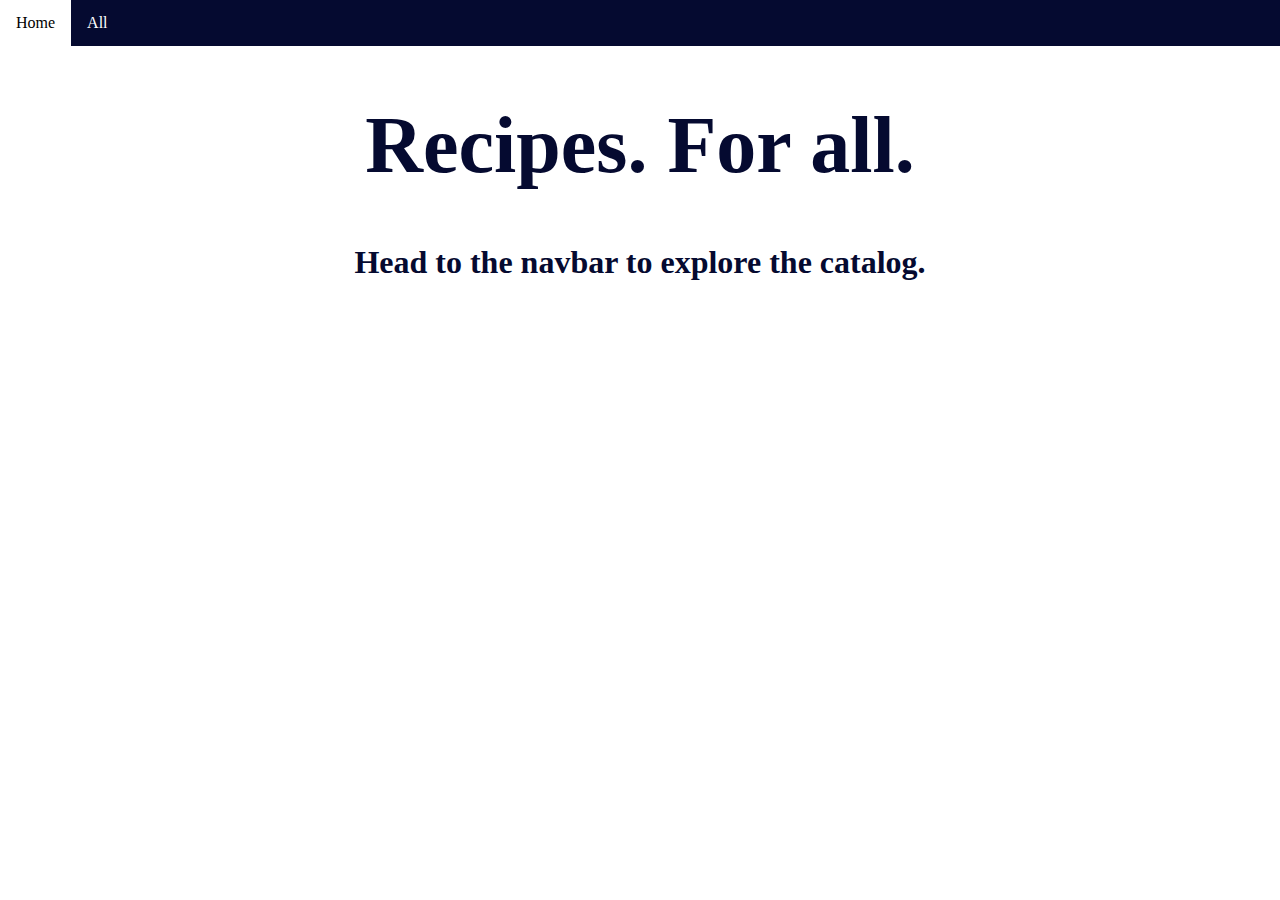
<file: index.html>
<!DOCTYPE html>
<html lang="en">
<head>
    <meta charset="UTF-8">
    <meta http-equiv="X-UA-Compatible" content="IE=edge">
    <meta name="viewport" content="width=device-width, initial-scale=1.0">
    <title>Recipes For All</title>
    <link rel="stylesheet" href="main.css">
    <link rel="stylesheet" href="index.css">
</head>
<body>

    <nav>
        <a href="index.html" class="nav">Home</a>
        <a href="recipes.html" class="nav">All</a>
    </nav>

    <h1>Recipes. For all.</h1>
    <h2>Head to the navbar to explore the catalog.</h2>
</body>
</html>
</file>
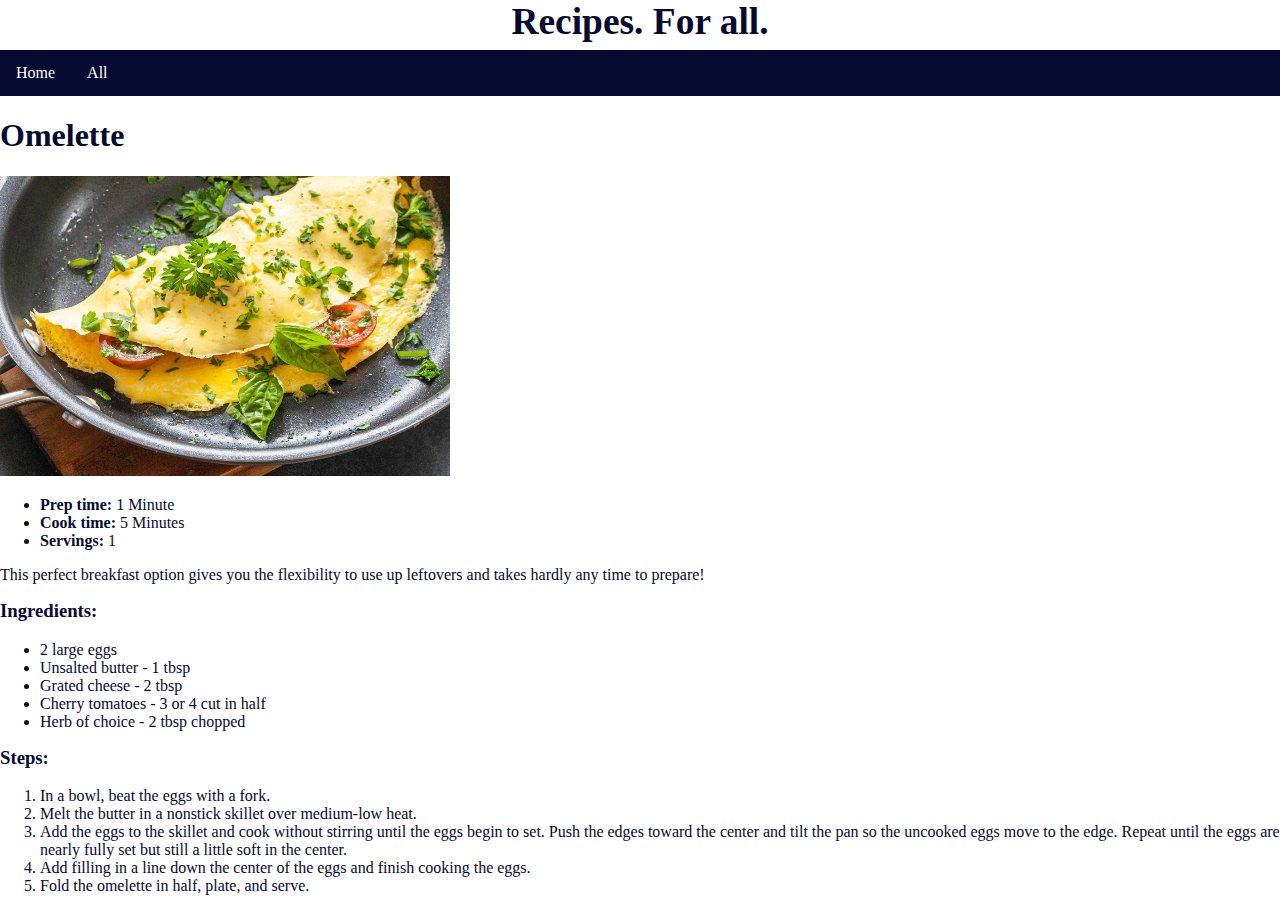
<file: recipes/omelette.html>
<!DOCTYPE html>
<html lang="en">
<head>
    <meta charset="UTF-8">
    <meta http-equiv="X-UA-Compatible" content="IE=edge">
    <meta name="viewport" content="width=device-width, initial-scale=1.0">
    <link rel="stylesheet" href="../main.css">

    <title>Omelette - Odin Recipes</title>
</head>
<body>
    <div class="header">
        <h3>Recipes. For all.</h3>
    </div>
    <nav>
        <a href="../index.html" class="nav">Home</a>
        <a href="../recipes.html" class="nav">All</a>
    </nav>
    <h1>Omelette</h1>
    <img src="../images/omelette.jpg" alt="Omelette" width="450px" height="300px">
    <p>
        <ul>
            <li><strong>Prep time: </strong>1 Minute</li>
            <li><strong>Cook time: </strong>5 Minutes</li>
            <li><strong>Servings: </strong>1</li>
        </ul>
    </p>
    <p>
        This perfect breakfast option gives you the flexibility to use up leftovers and takes hardly any time to prepare!
    </p>
    <p>
        <h3>Ingredients:</h3>
        <ul>
            <li>2 large eggs</li>
            <li>Unsalted butter - 1 tbsp</li>
            <li>Grated cheese - 2 tbsp</li>
            <li>Cherry tomatoes - 3 or 4 cut in half</li>
            <li>Herb of choice - 2 tbsp chopped</li>
        </ul>

        <h3>Steps:</h3>
            <ol>
                <li>In a bowl, beat the eggs with a fork.</li>
                <li>Melt the butter in a nonstick skillet over medium-low heat.</li>
                <li>Add the eggs to the skillet and cook without stirring
                until the eggs begin to set. Push the edges toward the center
                and tilt the pan so the uncooked eggs move to the edge. Repeat until
                the eggs are nearly fully set but still a little soft in the center.</li>
                <li>Add filling in a line down the center of the eggs and finish cooking the eggs.</li>
                <li>Fold the omelette in half, plate, and serve.</li>
            </ol>
        
    </p>

</body>
</html>
</file>
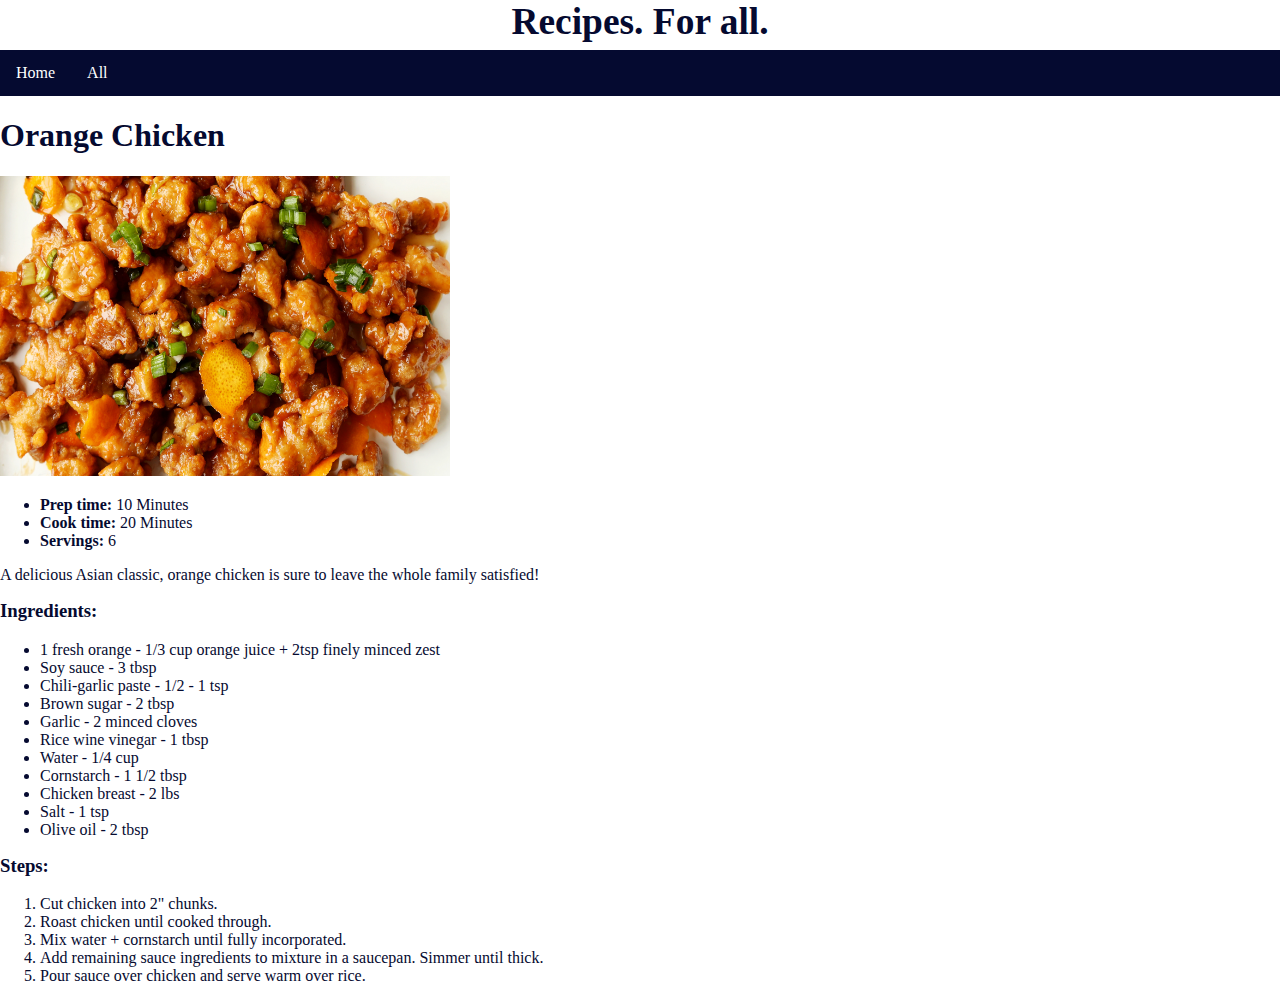
<file: recipes/orange-chicken.html>
<!DOCTYPE html>
<html lang="en">
<head>
    <meta charset="UTF-8">
    <meta http-equiv="X-UA-Compatible" content="IE=edge">
    <meta name="viewport" content="width=device-width, initial-scale=1.0">
    <link rel="stylesheet" href="../main.css">
    <title>Orange Chicken - Odin Recipes</title>
</head>
<body>
    <div class="header">
        <h3>Recipes. For all.</h3>
    </div>
    <nav>
        <a href="../index.html" class="nav">Home</a>
        <a href="../recipes.html" class="nav">All</a>
    </nav>
    <h1>Orange Chicken</h1>
    <img src="../images/orange-chicken.jpg" alt="Orange Chicken" width="450px" height="300px">
    <p>
        <ul>
            <li><strong>Prep time: </strong>10 Minutes</li>
            <li><strong>Cook time: </strong>20 Minutes</li>
            <li><strong>Servings: </strong>6</li>
        </ul>
    </p>
    <p>
        <p>A delicious Asian classic, orange chicken is sure to leave the whole family satisfied!</p>  
    </p>
    <p>
        <h3>Ingredients:</h3>
        <ul>
            <li>1 fresh orange - 1/3 cup orange juice + 2tsp finely minced zest</li>
            <li>Soy sauce - 3 tbsp</li>
            <li>Chili-garlic paste - 1/2 - 1 tsp</li>
            <li>Brown sugar - 2 tbsp</li>
            <li>Garlic - 2 minced cloves</li>
            <li>Rice wine vinegar - 1 tbsp</li>
            <li>Water - 1/4 cup</li>
            <li>Cornstarch - 1 1/2 tbsp</li>
            <li>Chicken breast - 2 lbs</li>
            <li>Salt - 1 tsp</li>
            <li>Olive oil - 2 tbsp</li>
        </ul>
        <h3>Steps:</h3>
        <ol>
            <li>Cut chicken into 2" chunks.</li>
            <li>Roast chicken until cooked through.</li>
            <li>Mix water + cornstarch until fully incorporated.</li>
            <li>Add remaining sauce ingredients to mixture in a saucepan. Simmer until thick.</li>
            <li>Pour sauce over chicken and serve warm over rice.</li>
        </ol>
    </p>

</body>
</html>
</file>
<file: main.css>
body {
    margin: 0;
}

nav {
    background-color: #050A30;
    overflow: hidden;
    margin-top: 0;
    position: sticky;
    top: 0%;
}

nav a {
    float: left;
    color: white;
    text-align: center;
    padding: 14px 16px;
    text-decoration: none;
}

nav a:hover {
    background-color: white;
    color: black;
}

html {
    color: #050A30;
}

.header {
    height: 50px;
    text-align: center;
    font-size: 2rem;
}

h3 {
    margin-top: 0;
}
</file>
<file: index.css>
h1{
    font-size: 5rem;
    text-align: center;
}

h2 {
    font-size: 2rem;
    text-align: center;
}
</file>
